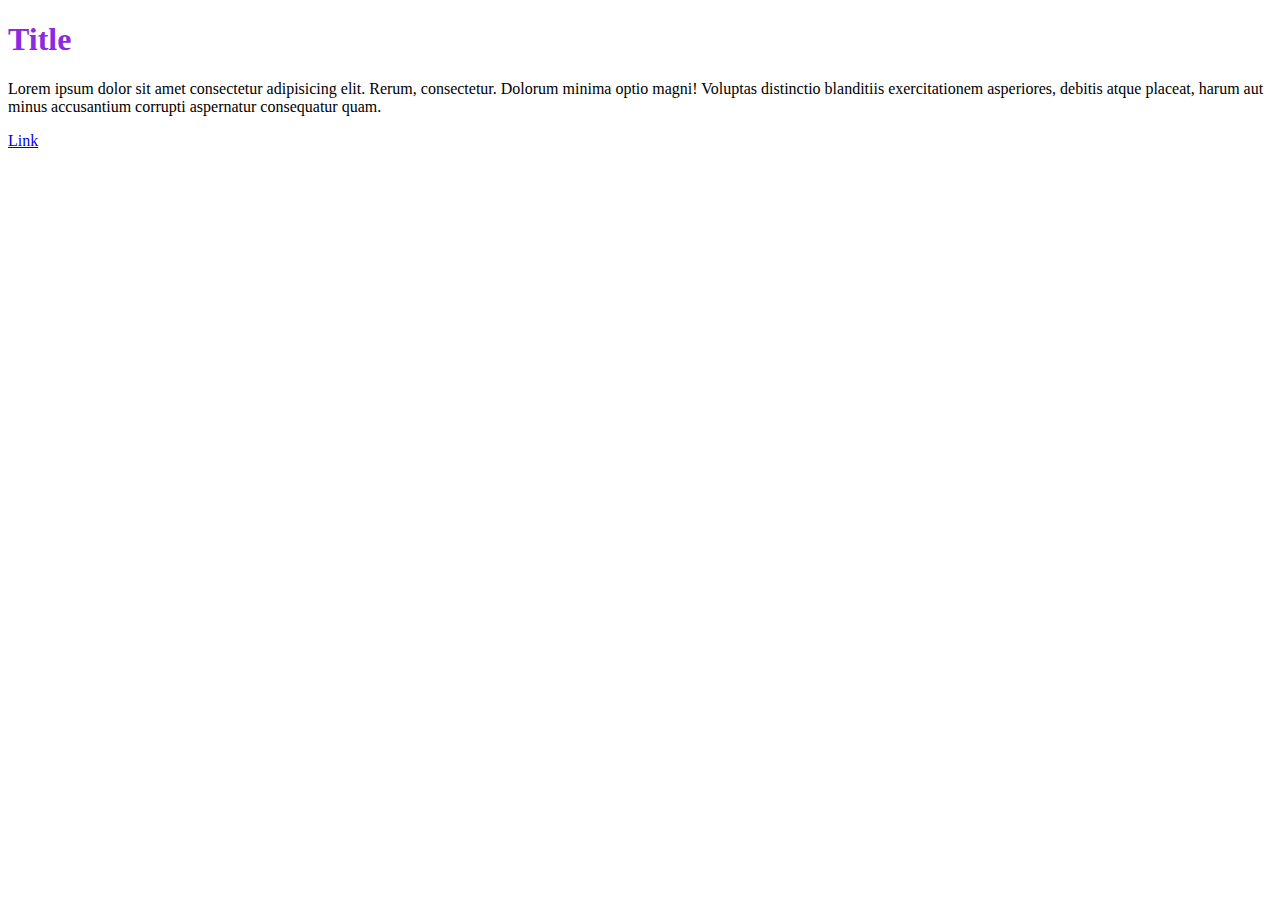
<file: 01-mix-html-css/index.html>
<!DOCTYPE html>
<html lang="en">
  <head>
    <meta charset="UTF-8" />
    <meta name="viewport" content="width=device-width, initial-scale=1.0" />
    <title>This is my title</title>
    <link href="style.css" rel="stylesheet" />
  </head>
  <body>
    <h1>Title</h1>
    <p>
      Lorem ipsum dolor sit amet consectetur adipisicing elit. Rerum,
      consectetur. Dolorum minima optio magni! Voluptas distinctio blanditiis
      exercitationem asperiores, debitis atque placeat, harum aut minus
      accusantium corrupti aspernatur consequatur quam.
    </p>

    <a href="contact-me.html">Link</a>
  </body>
</html>
</file>
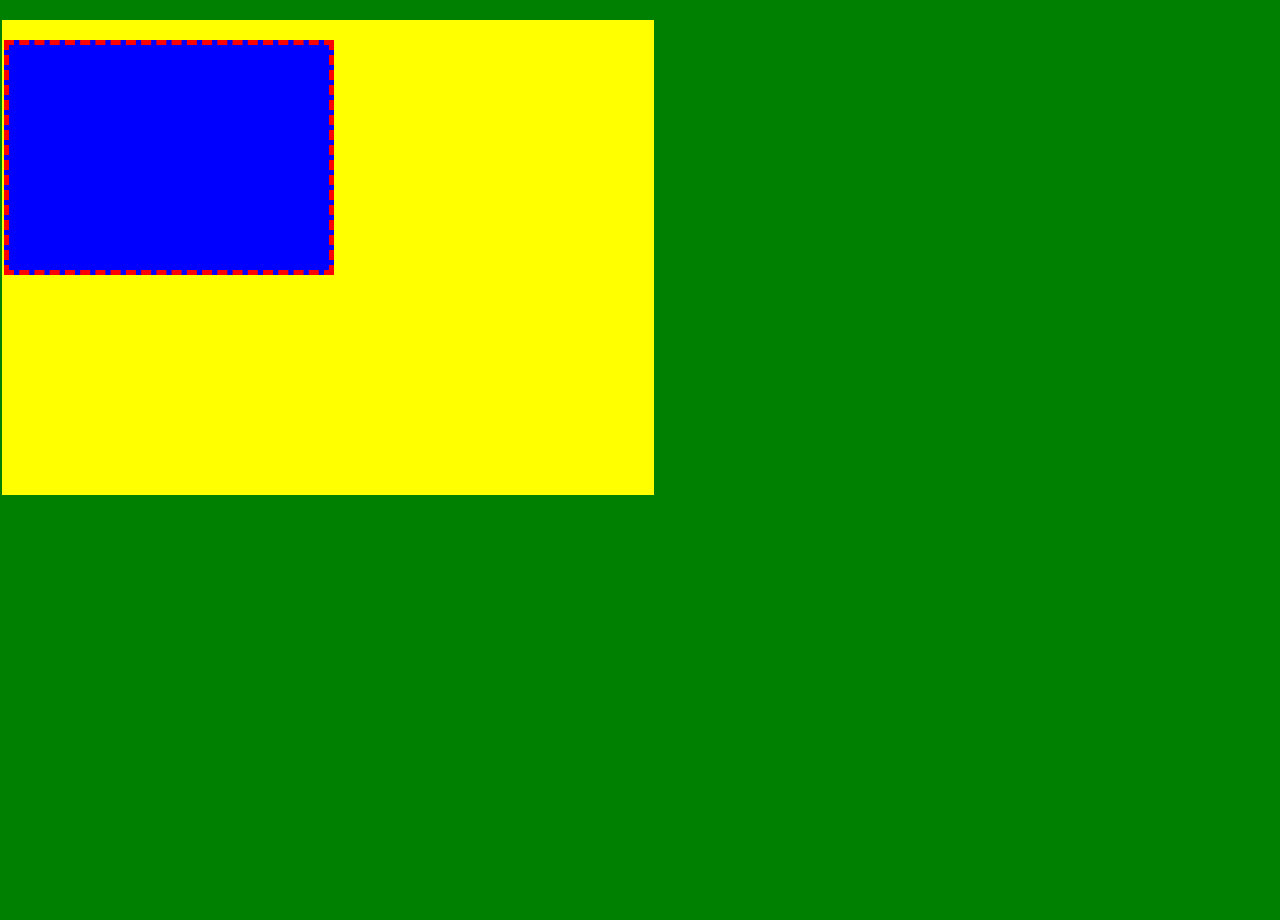
<file: 02-box-model/index.html>
<!DOCTYPE html>
<html>
  <head>
    <meta charset="utf-8" />
    <meta name="author" content="Nomad Corders"></meeta>
    <meta name="description" content="Welcome to my kakao clone" />

    <title>Box Model</title>
    <style>
        body,html{
            padding: 0;
            margin: 0;
            background-color: green;
            height: 100%;
        }
        .box{
            background-color: yellow;
            width: 50%;
            height: 50%;
            padding:20px 10px 5px 2px;
            margin:20px 10px 5px 2px;
            
        }
        .inside-box{
            background-color: blue;
            width: 50%;
            height: 50%;
            border-width: 5px;
            border-color: red;
            border-style: dashed;
        }
    </style>
  </head>

  <body>
      <div class="box">
          <div class="inside-box"></div>
      </div>
  </body>
</html>
</file>
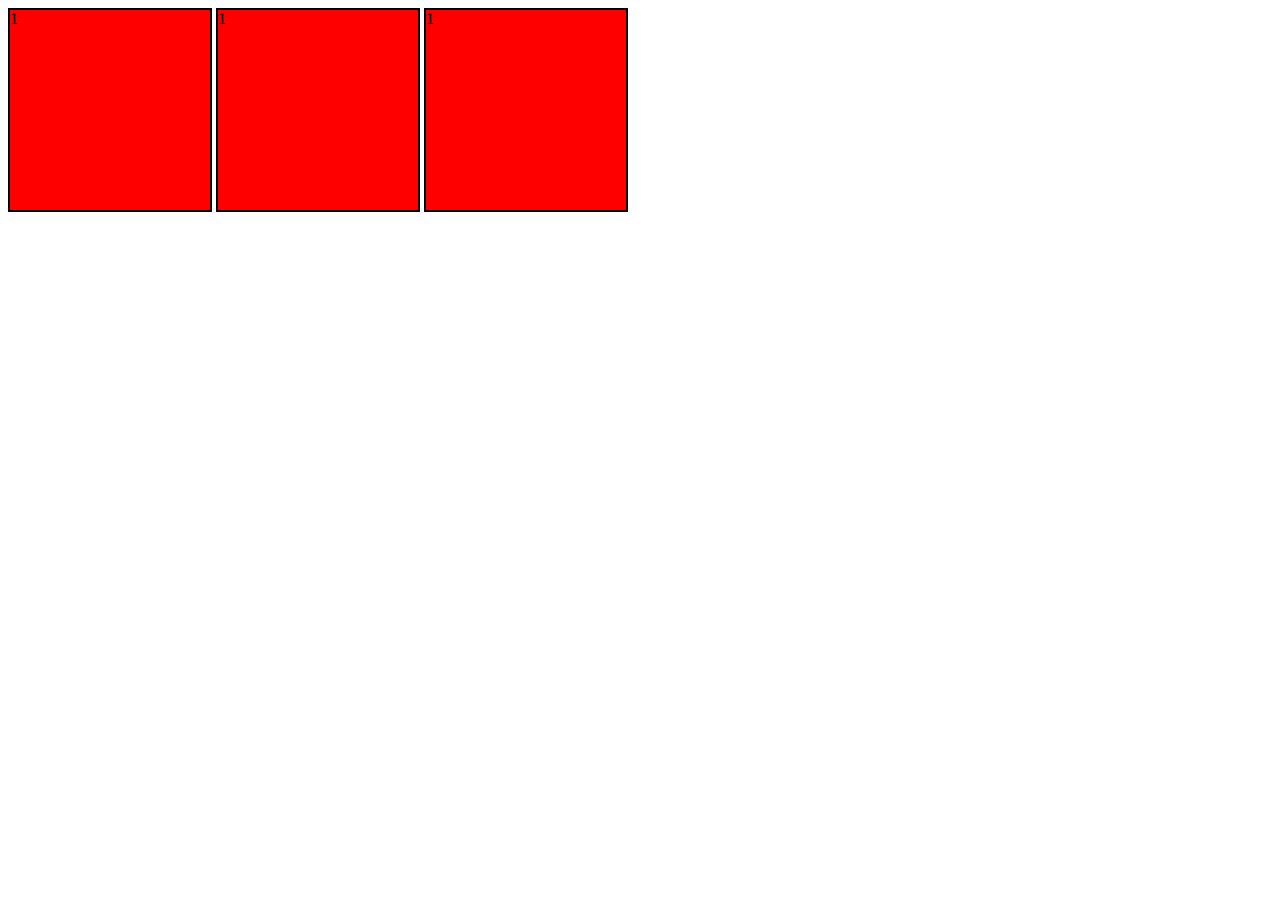
<file: 03-inline-block-inline-block/index.html>
<!DOCTYPE html>
<html lang="en">
  <head>
    <meta charset="UTF-8" />
    <meta name="viewport" content="width=device-width, initial-scale=1.0" />
    <title>Inline example</title>
    <style>
      .box {
        background-color: red;
        width: 200px;
        height: 200px;
        border: 2px solid black;
        display: inline-block;
      }
    </style>
  </head>
  <body>
    <span class="box">1</span>
    <span class="box">1</span>
    <span class="box">1</span>
  </body>
</html>
</file>
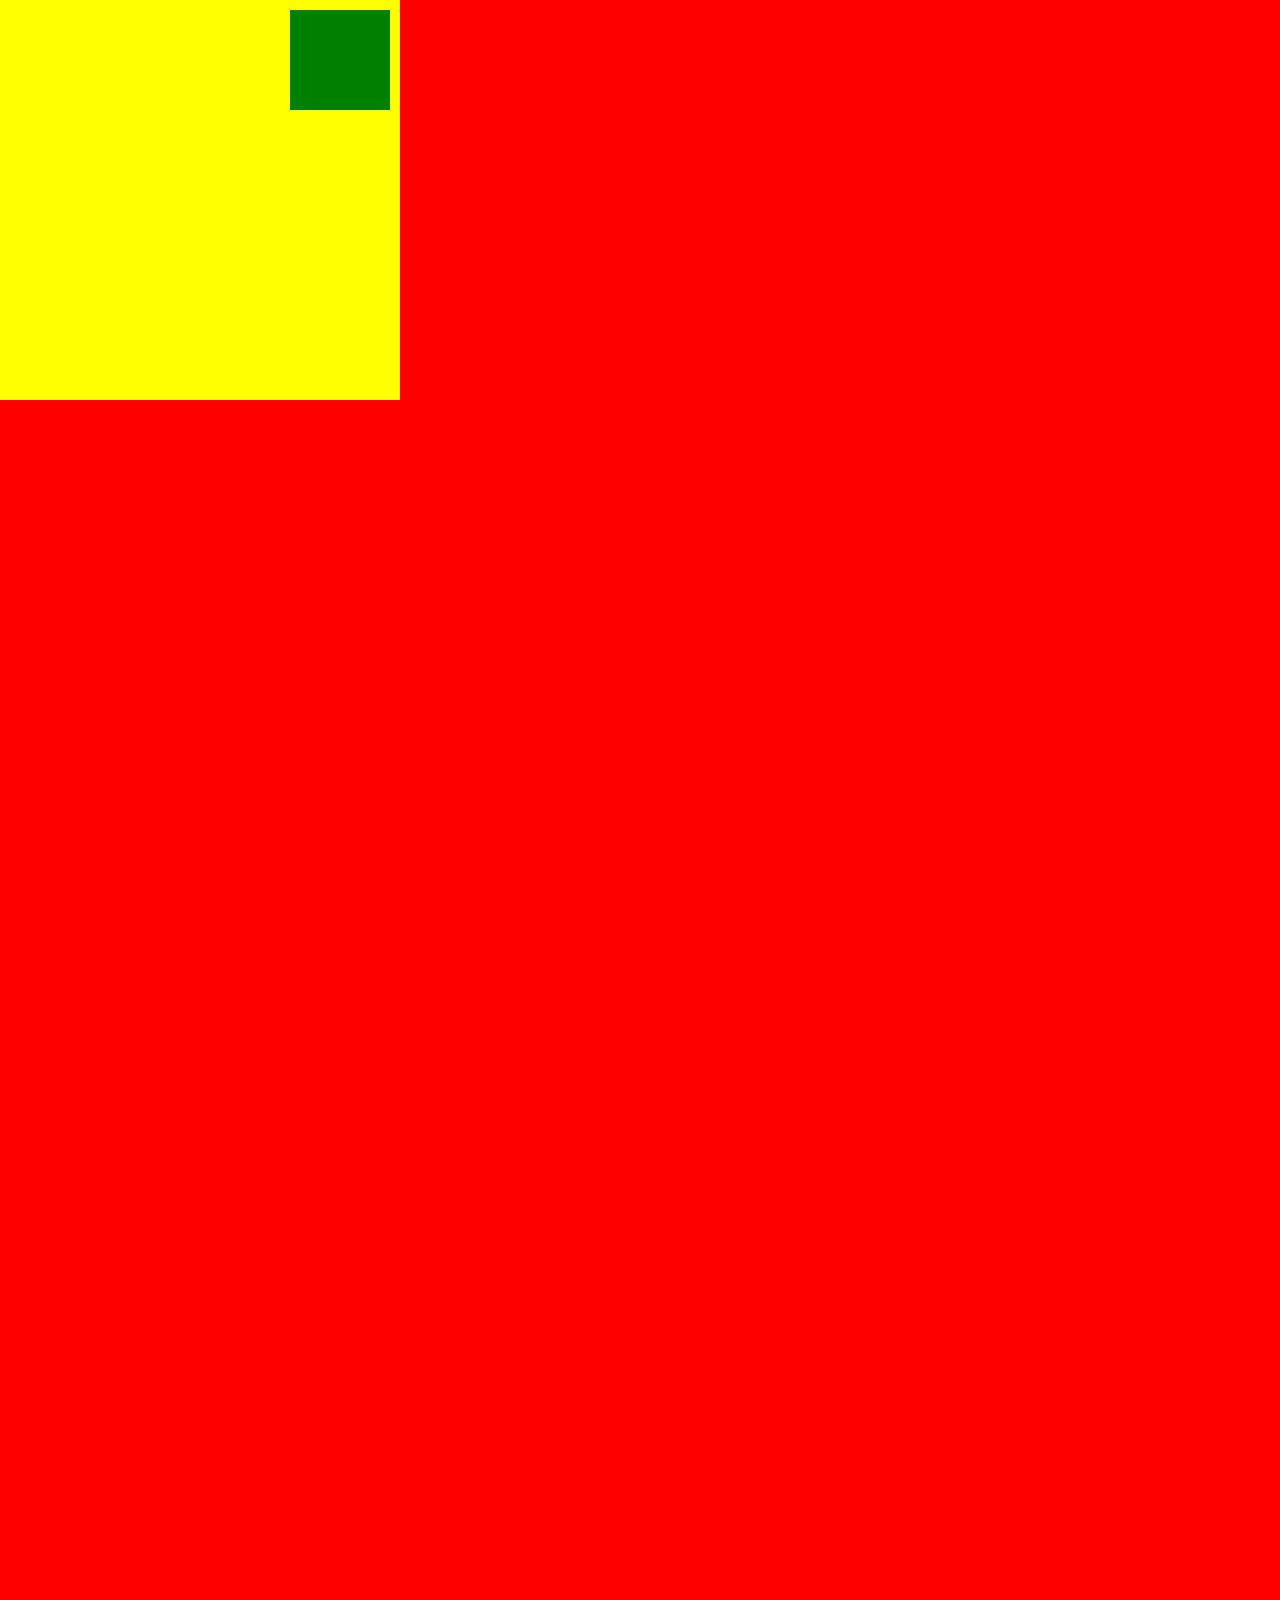
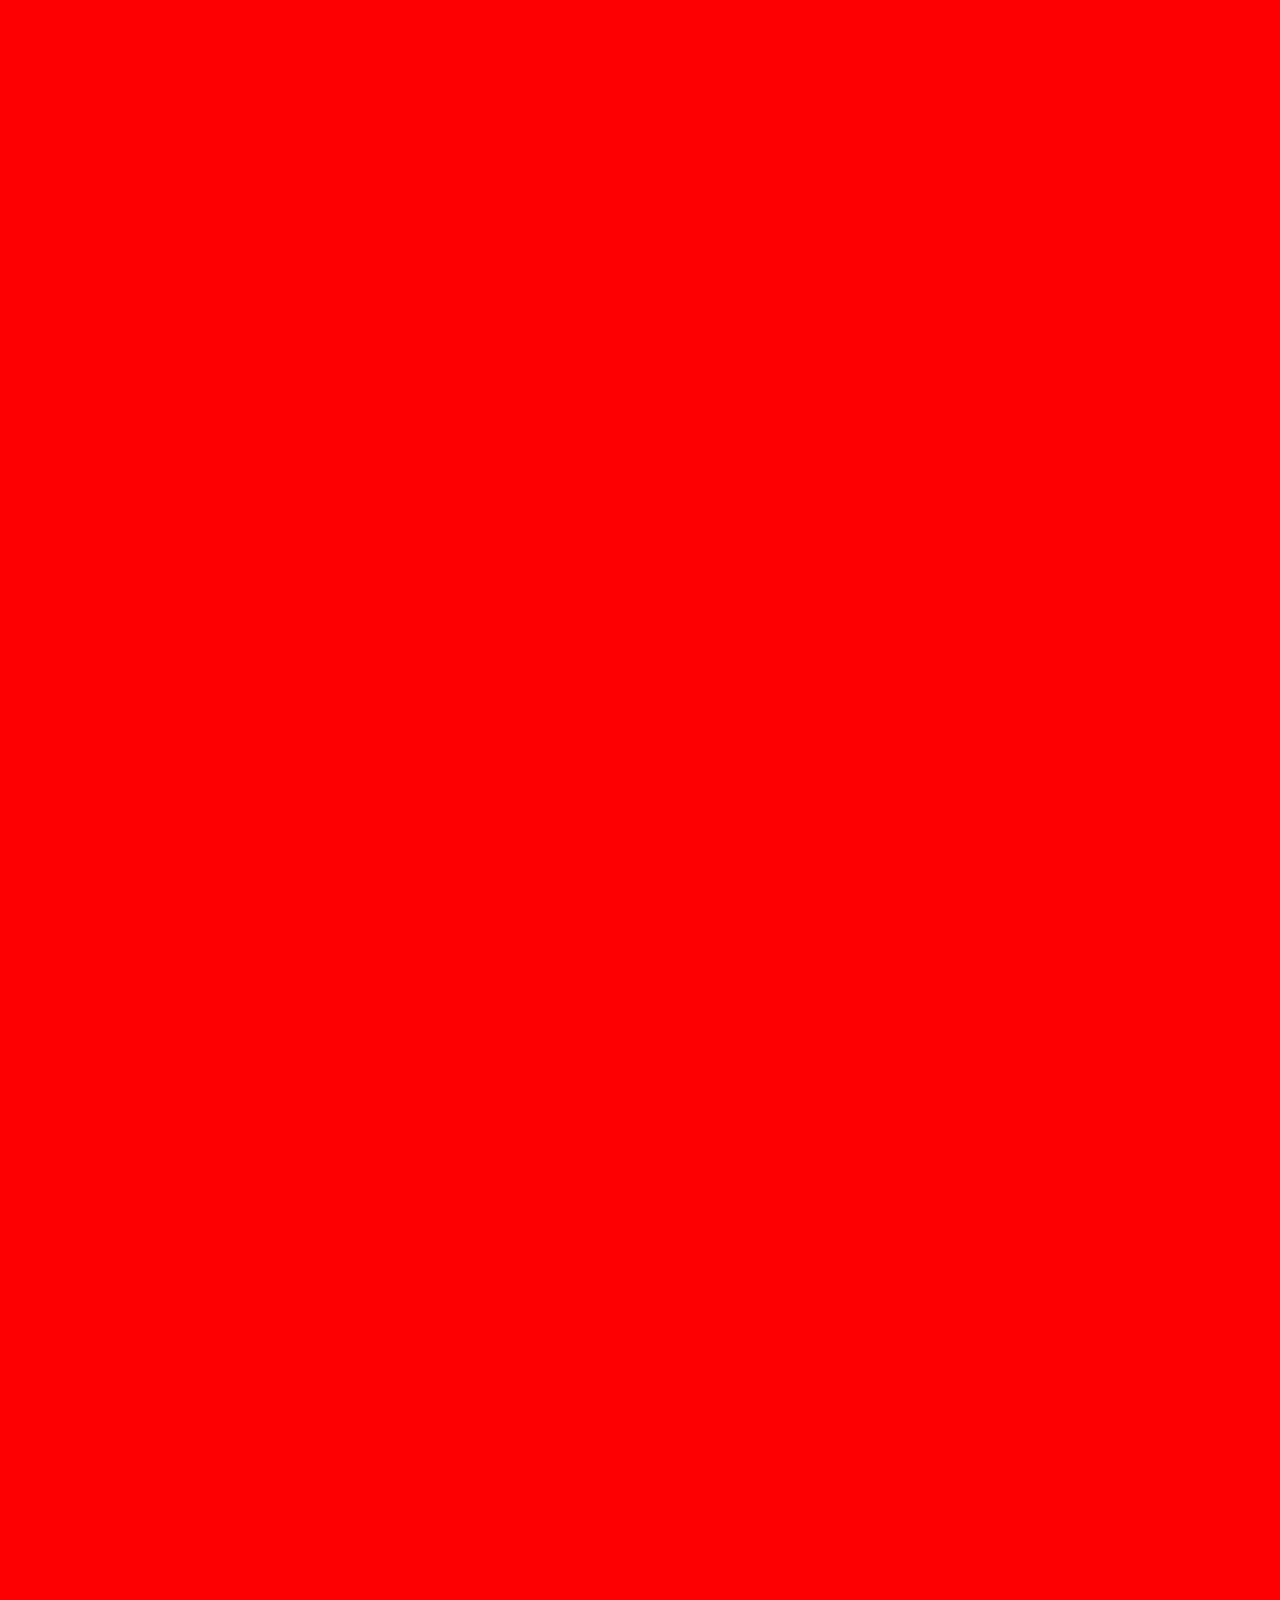
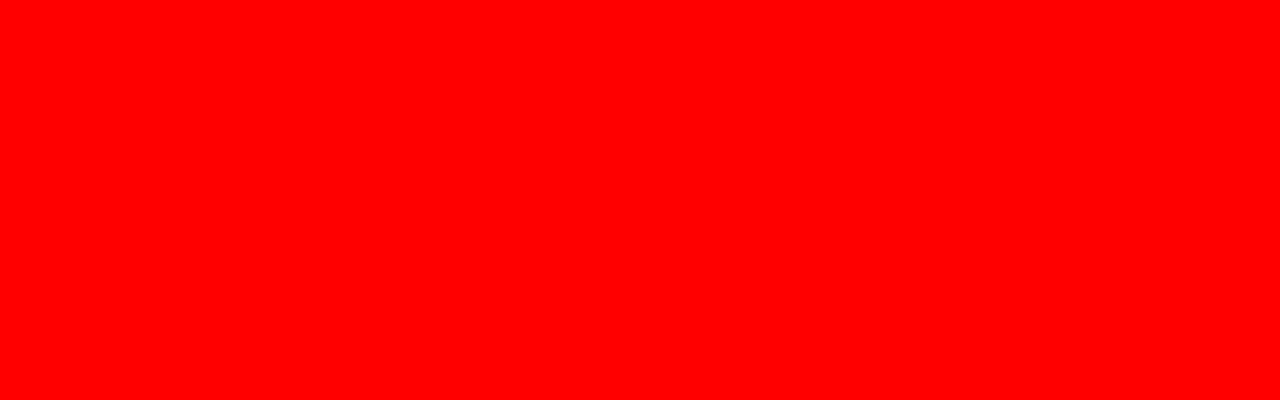
<file: 04-position/index.html>
<!DOCTYPE html>
<html lang="en">
  <head>
    <meta charset="UTF-8" />
    <meta name="viewport" content="width=device-width, initial-scale=1.0" />
    <title>Document</title>
    <style>
      body,
      html {
        height: 100%;
        margin: 0;
        padding: 0;
      }
      body {
        height: 400%;
        background-color: red;
      }
      /* Position Fixed
        #boxOne {
        height: 300px;
        width: 300px;
        background-color: yellow;
        position: static;
      }
      #boxTwo {
        height: 300px;
        width: 100%;
        background-color: green;
        position: fixed;
        bottom: 30%;
        left: 0;
      } */
      .abs-box {
        width: 400px;
        height: 400px;
        background-color: yellow;
        position: relative;
      }
      .abs-child {
        width: 100px;
        height: 100px;
        background-color: green;
        position: absolute;
        right: 10px;
        top: 10px;
      }
    </style>
  </head>
  <body>
    <div class="abs-box">
      <div class="abs-child"></div>
    </div>
    <!-- Position Fixed 
    <div id="boxOne">
      <dib class="box-child"></dib>
    </div>
    <div id="boxTwo">
      <div class="box-child"></div>
    </div> -->
  </body>
</html>
</file>
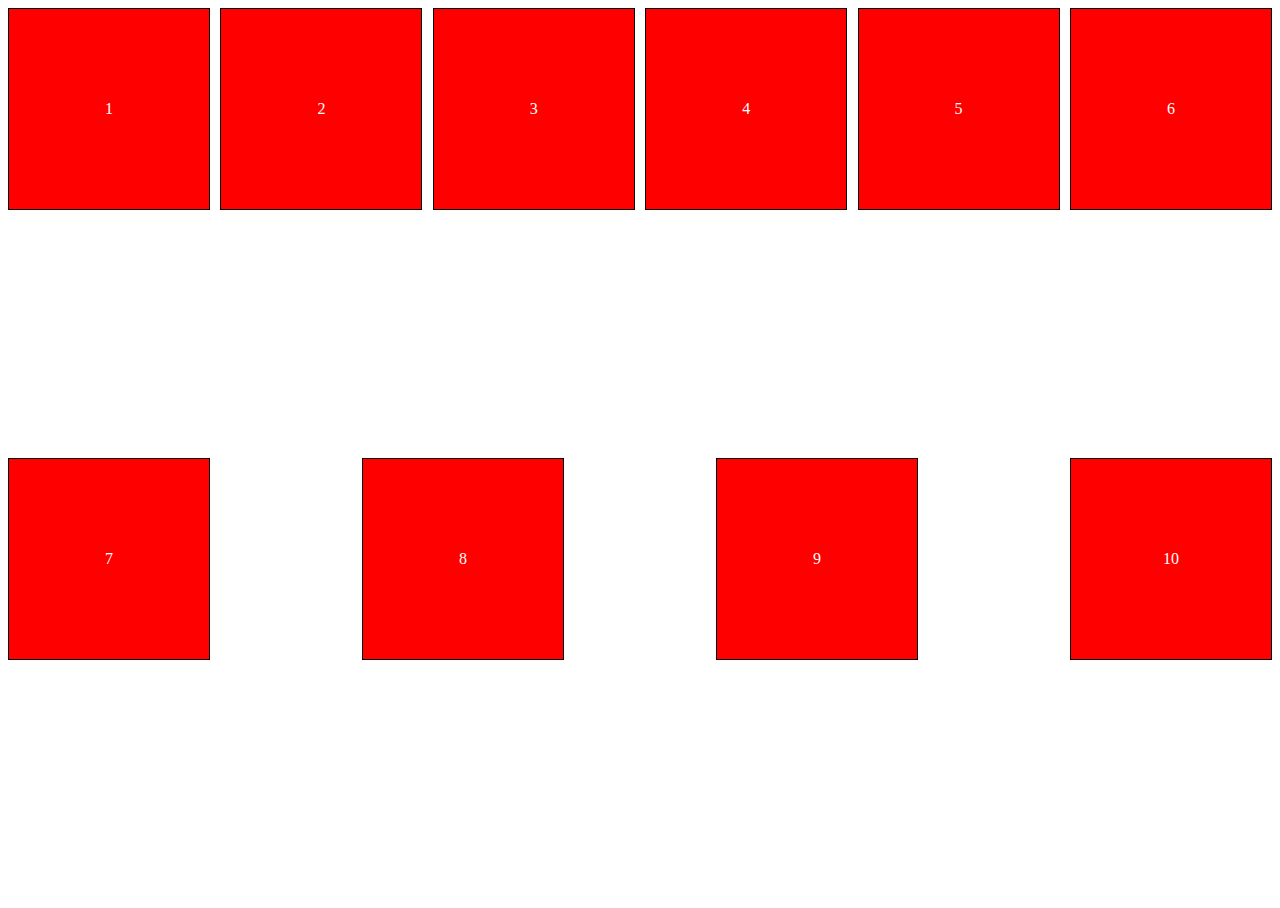
<file: 05-flex/index.html>
<!DOCTYPE html>
<html lang="en">
  <head>
    <meta charset="UTF-8" />
    <meta name="viewport" content="width=device-width, initial-scale=1.0" />
    <title>Document</title>
    <style>
      html,
      body {
        height: 100%;
      }
      .father {
        display: flex;
        justify-content: space-between;
        align-items: flex-start;
        height: 100%;
        flex-direction: row;
        flex-wrap: wrap;
      }
      .box {
        background-color: red;
        width: 200px;
        height: 200px;
        border: 1px solid black;
        display: flex;
        justify-content: center;
        align-items: center;
        color: white;
      }
    </style>
  </head>
  <body>
    <div class="father">
      <div class="box">1</div>
      <div class="box">2</div>
      <div class="box">3</div>
      <div class="box">4</div>
      <div class="box">5</div>
      <div class="box">6</div>
      <div class="box">7</div>
      <div class="box">8</div>
      <div class="box">9</div>
      <div class="box">10</div>
    </div>
  </body>
</html>
</file>
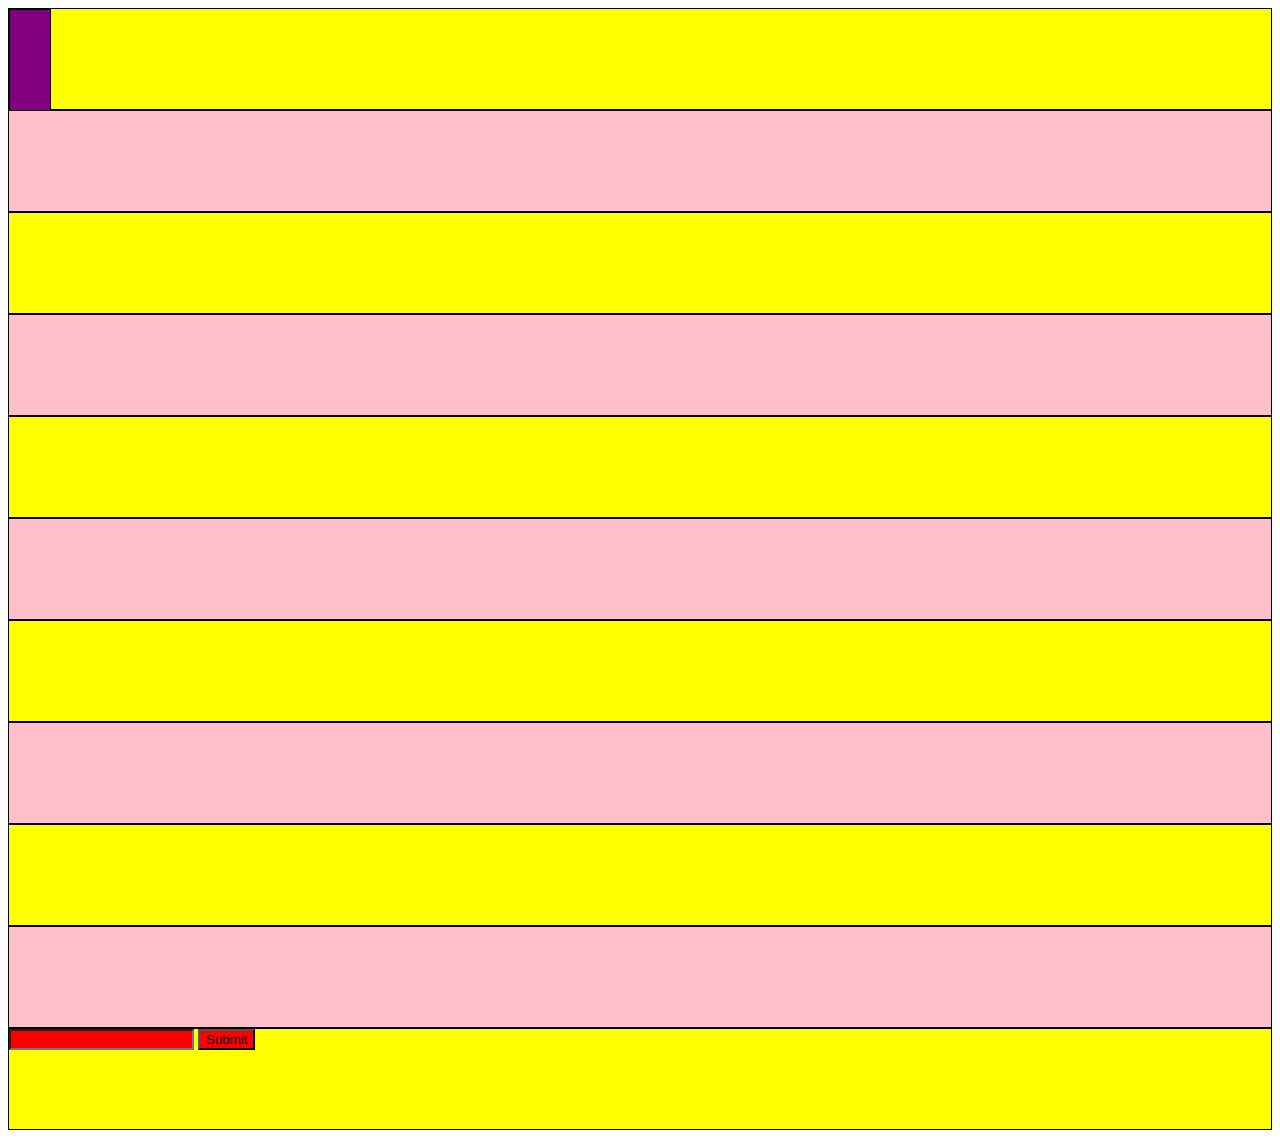
<file: 06-selectors/index.html>
<!DOCTYPE html>
<html lang="en">
  <head>
    <meta charset="UTF-8" />
    <meta name="viewport" content="width=device-width, initial-scale=1.0" />
    <title>Document</title>
    <style>
      input[required="required"] {
        background-color: red;
      }
      input > .box{
        border: 1px solid yellow;
      }
      .container > .box {
        background-color: yellow;
      }
      .box{
        border: 1px solid yellow;
      }
      .box {
        background-color: green;
        display: block;
        height: 100px;
        border: 1px solid black;
      }
      .box:nth-child(2n) {
        background: pink;
      }
      .child{
       background-color: purple;
       width: 40px;
      }

      }
    </style>
  </head>
  <body>
    <div class="container">
      <div class="box">
        <div class="box child"></div>
      </div>
      <div class="box"></div>
      <div class="box"></div>
      <div class="box"></div>
      <div class="box"></div>
      <div class="box"></div>
      <div class="box"></div>
      <div class="box"></div>
      <div class="box"></div>
      <div class="box"></div>
      <div class="box">
        <input type="password" required="required" />
        <input type="submit" required="required" />
      </div>
    </div>
  </body>
</html>
</file>
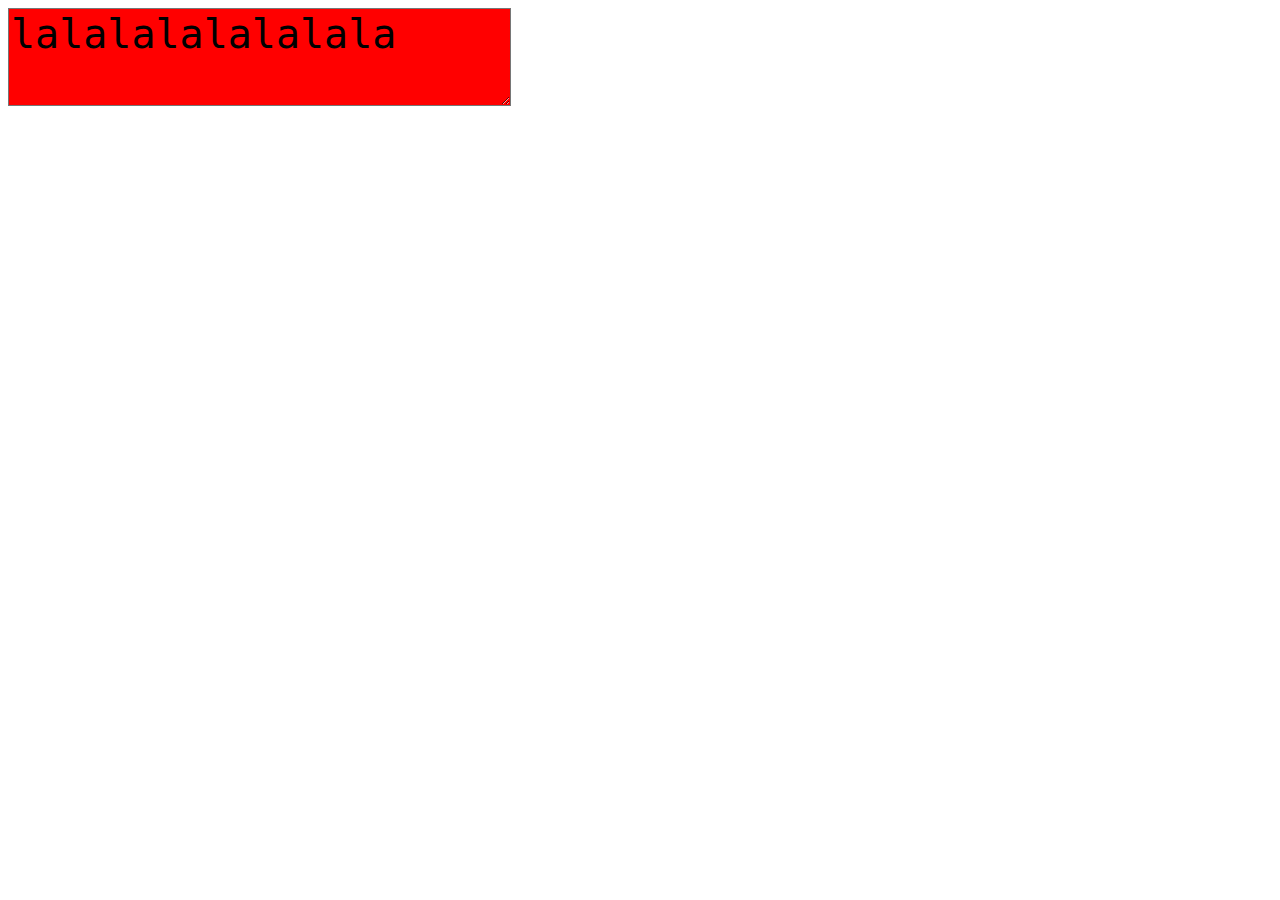
<file: 08-css-state/index.html>
<!DOCTYPE html>
<html lang="en">
  <head>
    <meta charset="UTF-8" />
    <meta name="viewport" content="width=device-width, initial-scale=1.0" />
    <title>Document</title>
    <style>
      .box {
        background-color: red;
        font-size: 40px;
      }
      .box:hover {
        background-color: pink;
      }
      .box:active {
        background-color: green;
      }
      .box:focus {
        background-color: blue;
      }
    </style>
  </head>
  <body>
    <textarea class="box">lalalalalalalala</textarea>
  </body>
</html>
</file>
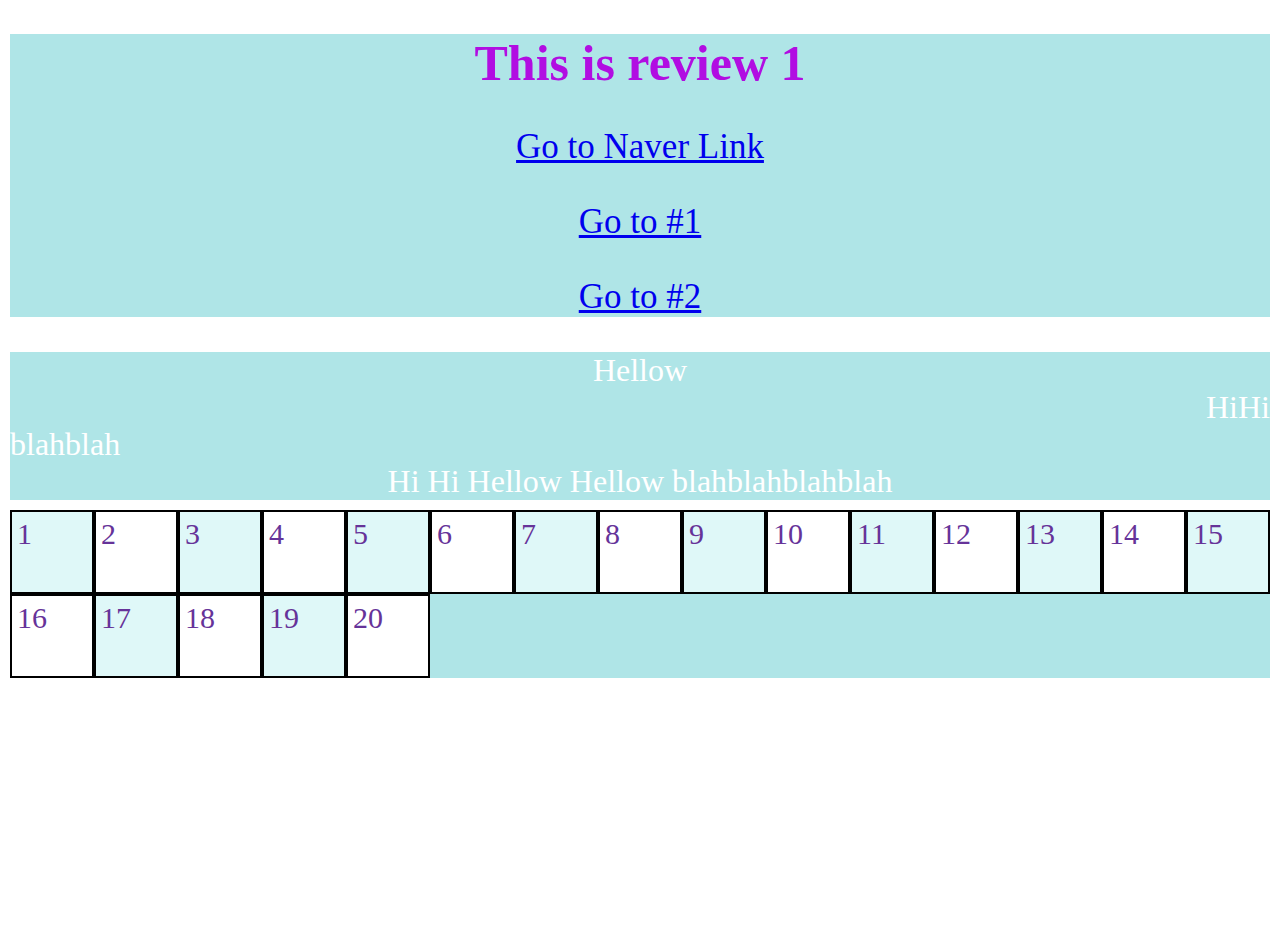
<file: review.html>
<!DOCTYPE html>
<html lang="en">
  <head>
    <meta charset="UTF-8" />
    <meta name="viewport" content="width=device-width, initial-scale=1.0" />
    <title>This is my review</title>
    <style>
      body,
      html {
        background-color: white;
        height: 100%;
        padding: 0;
        margin: 0;
      }
      #title {
        color: rgb(177, 13, 226);
        font-size: 50px;
      }
      #box1 {
        font-size: 35px;
      }

      .box {
        background-color: rgb(175, 229, 231);
        margin: 10px;
      }
      .box3 {
        background-color: rgb(175, 229, 231);
        margin: 10px;
        display: flex;
        flex-wrap: wrap;
      }
      .box2-child {
        font-size: xx-large;
        color: white;
      }
      .box3-child {
        background-color: white;
        width: 70px;
        height: 70px;
        padding: 5px;
        font-size: 30px;
        color: rebeccapurple;
        border: 2px solid black;
        display: inline-block;
      }
      .box3-child:nth-child(2n + 1) {
        background-color: rgba(223, 248, 248, 0.979);
      }
    </style>
  </head>
  <body>
    <div class="box" id="box1">
      <h1 align="center" id="title">This is review 1</h1>
      <p align="center" id="paragraph">
        <a href="http://naver.com" target="_blank">Go to Naver Link</a>
      </p>
      <p align="center">
        <a href="01-mix-html-css/index.html" target="_blank">Go to #1</a>
      </p>
      <p align="center">
        <a href="02-box-model/index.html" target="_blank">Go to #2</a>
      </p>
    </div>
    <div class="box">
      <div class="box2-child" align="center">
        <span>Hellow</span>
      </div>
      <div class="box2-child" align="right">
        <span>HiHi</span>
      </div>
      <div class="box2-child">
        <article>blahblah</article>
      </div>
      <div class="box2-child" align="center">
        <header>Hi Hi Hellow Hellow blahblahblahblah</header>
      </div>
    </div>
    <div class="box3">
      <div class="box3-child">1</div>
      <div class="box3-child">2</div>
      <div class="box3-child">3</div>
      <div class="box3-child">4</div>
      <div class="box3-child">5</div>
      <div class="box3-child">6</div>
      <div class="box3-child">7</div>
      <div class="box3-child">8</div>
      <div class="box3-child">9</div>
      <div class="box3-child">10</div>
      <div class="box3-child">11</div>
      <div class="box3-child">12</div>
      <div class="box3-child">13</div>
      <div class="box3-child">14</div>
      <div class="box3-child">15</div>
      <div class="box3-child">16</div>
      <div class="box3-child">17</div>
      <div class="box3-child">18</div>
      <div class="box3-child">19</div>
      <div class="box3-child">20</div>
    </div>
  </body>
</html>
</file>
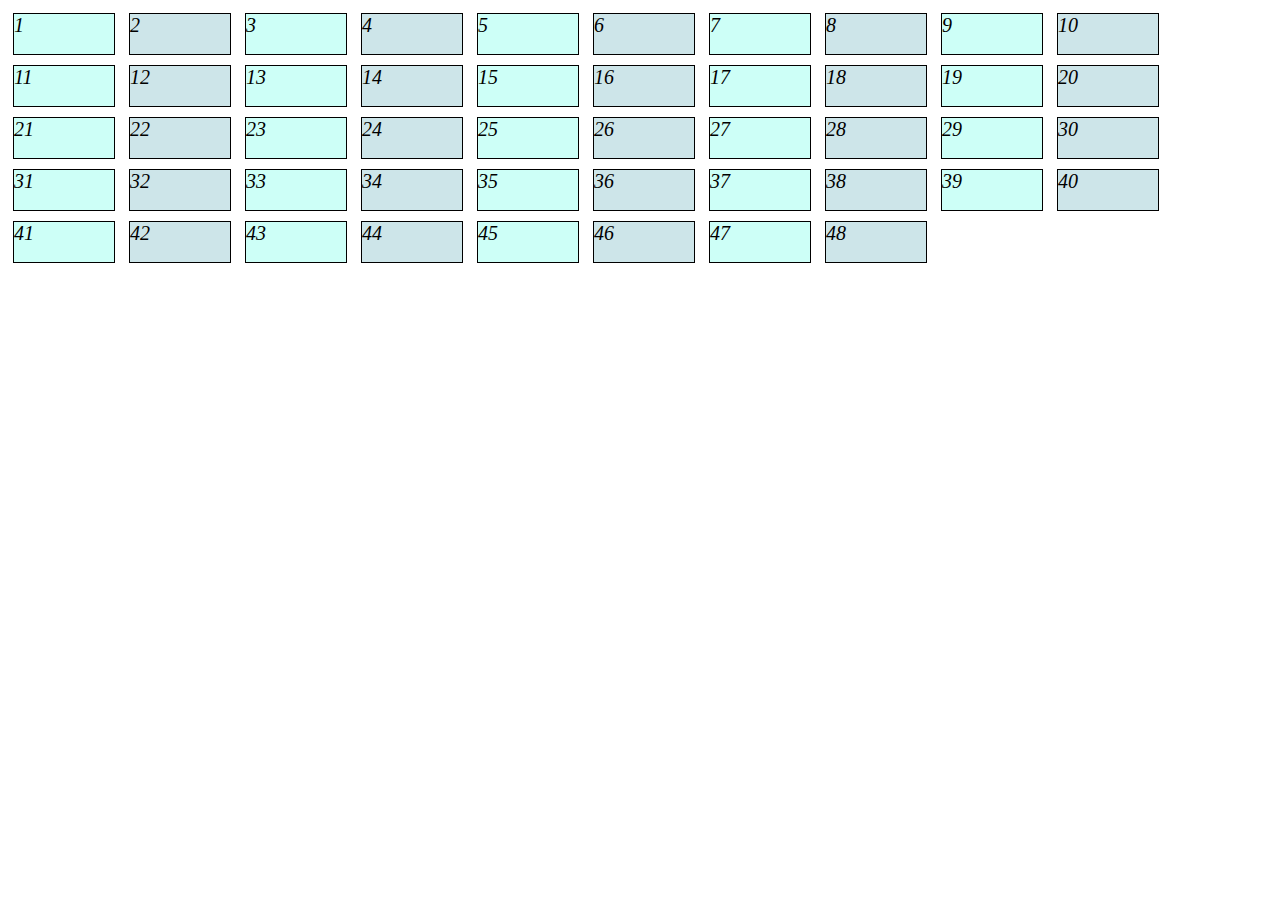
<file: 06-selectors/practice.html>
<!DOCTYPE html>
<html lang="en">
  <head>
    <meta charset="UTF-8" />
    <meta name="viewport" content="width=device-width, initial-scale=1.0" />
    <title>Document</title>
    <style>
      html,
      body {
        background-color: white;
      }

      .box {
        background-color: rgb(205, 229, 233);
        width: 100px;
        height: 40px;
        display: inline-block;
        border: 1px solid black;
        margin: 5px;
        font-size: 20px;
        font-style: italic;
      }
      .box:nth-child(2n + 1) {
        background-color: rgb(205, 255, 247);
      }
    </style>
  </head>
  <body>
    <div class="container">
      <div class="box">1</div>
      <div class="box">2</div>
      <div class="box">3</div>
      <div class="box">4</div>
      <div class="box">5</div>
      <div class="box">6</div>
      <div class="box">7</div>
      <div class="box">8</div>
      <div class="box">9</div>
      <div class="box">10</div>
      <div class="box">11</div>
      <div class="box">12</div>
      <div class="box">13</div>
      <div class="box">14</div>
      <div class="box">15</div>
      <div class="box">16</div>
      <div class="box">17</div>
      <div class="box">18</div>
      <div class="box">19</div>
      <div class="box">20</div>
      <div class="box">21</div>
      <div class="box">22</div>
      <div class="box">23</div>
      <div class="box">24</div>
      <div class="box">25</div>
      <div class="box">26</div>
      <div class="box">27</div>
      <div class="box">28</div>
      <div class="box">29</div>
      <div class="box">30</div>
      <div class="box">31</div>
      <div class="box">32</div>
      <div class="box">33</div>
      <div class="box">34</div>
      <div class="box">35</div>
      <div class="box">36</div>
      <div class="box">37</div>
      <div class="box">38</div>
      <div class="box">39</div>
      <div class="box">40</div>
      <div class="box">41</div>
      <div class="box">42</div>
      <div class="box">43</div>
      <div class="box">44</div>
      <div class="box">45</div>
      <div class="box">46</div>
      <div class="box">47</div>
      <div class="box">48</div>
    </div>
  </body>
</html>
</file>
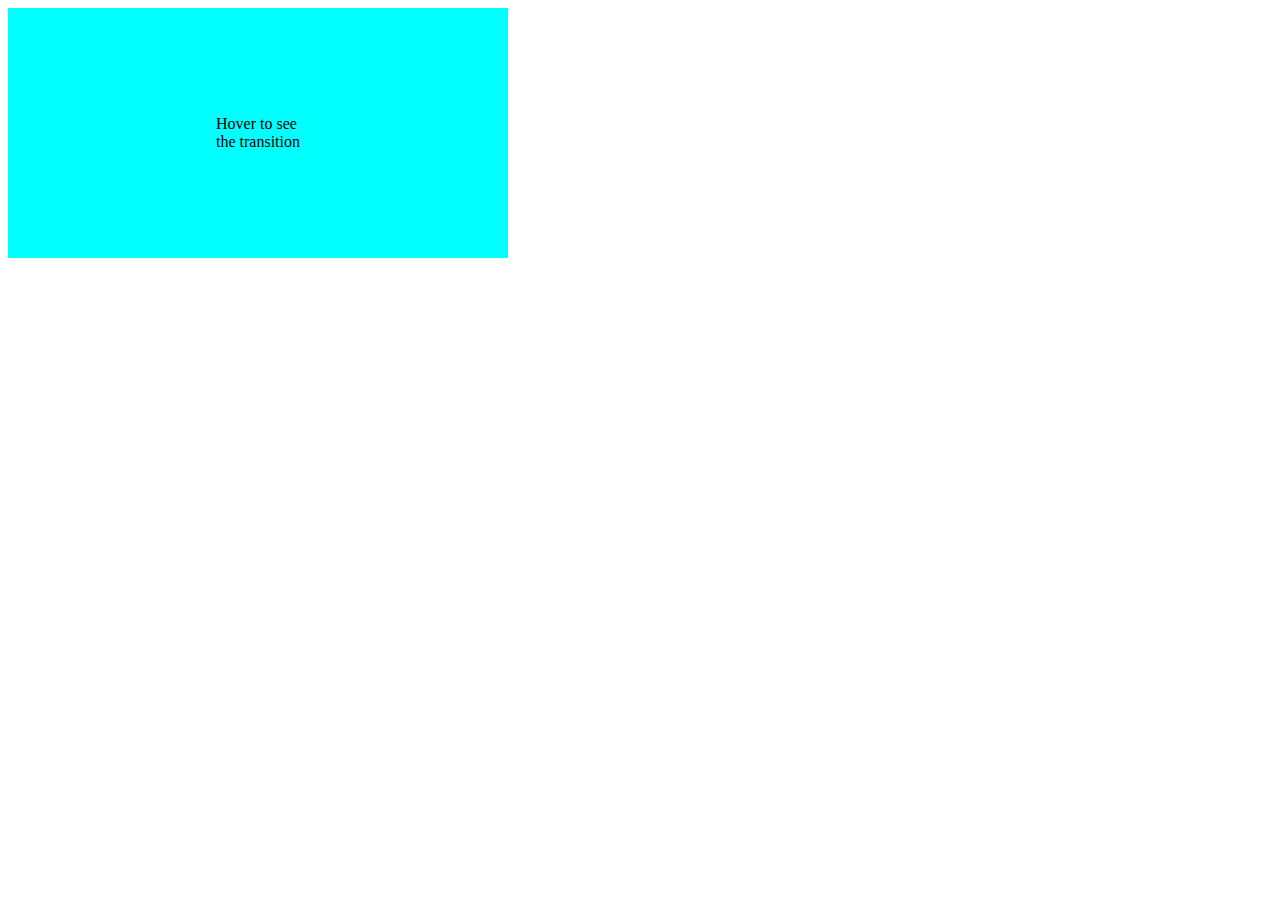
<file: 09-transitions/practice.html>
<!DOCTYPE html>
<html lang="en">
  <head>
    <meta charset="UTF-8" />
    <meta name="viewport" content="width=device-width, initial-scale=1.0" />
    <title>transitions practice</title>
    <style>
      .box {
        background-color: aqua;
        color: black;
        height: 50px;
        width: 300px;
        padding: 100px;
        display: flex;

        justify-content: center;
        align-items: center;
        transition: all 5s ease-in-out;
      }
      .box:hover {
        background-color: purple;
        width: 150px;
        color: white;
      }
    </style>
  </head>
  <body>
    <div class="box">
      Hover to see<br />
      the transition<br />
    </div>
  </body>
</html>
</file>
<file: 01-mix-html-css/style.css>
h1 {
  color: blueviolet;
  font-size: xx-large;
}
</file>
